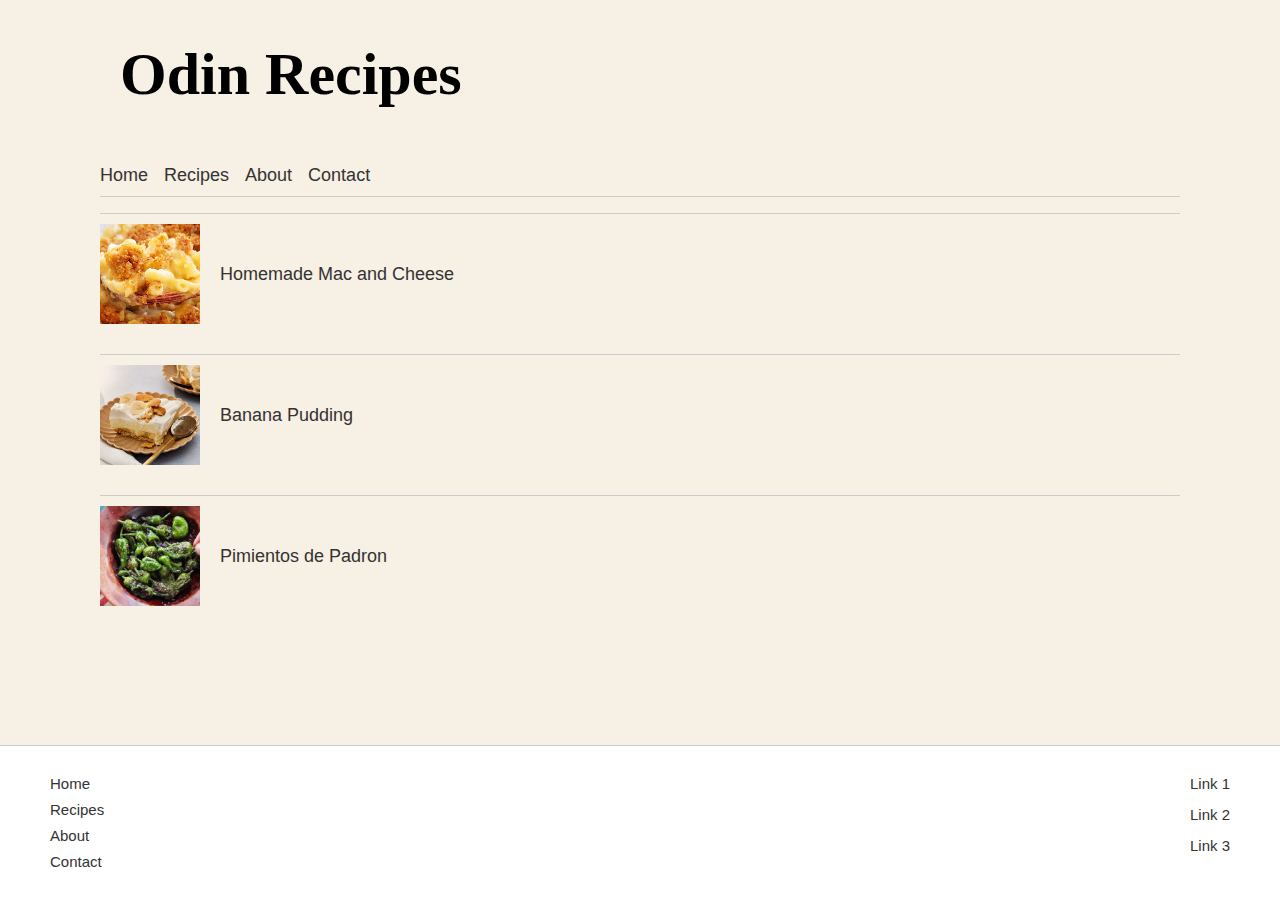
<file: index.html>
<!DOCTYPE html>
<html lang="en">
<head>
    <link rel="stylesheet" href="css/style.css">
    <meta charset="UTF-8">
    <meta name="viewport" content="width=device-width, initial-scale=1.0">
    <title>Odin Recipes</title>
</head>

<body>
    <div class="container">

    <!-- Top Section --> 
     
    <div class="box1">
        <h1>Odin Recipes</h1>
    </div>

    <!-- Top Nav --> 

    <nav>
        <ul class="navlist">
            <li><a href="index.html">Home</a></li>
            <li><a href="recipes.html">Recipes</a></li>
            <li><a href="about.html">About</a></li>
            <li><a href="contact.html">Contact</a></li>
        </ul>
    </nav>

    <!-- Recipe List Body --> 

    <div class="recipe-list">
        <div class="recipe-item">
            <img src="images/maccheese.jpg" alt="Homemade Mac and Cheese" class="recipe-img">
            <a href="recipes/homemade-mac-and-cheese.html">Homemade Mac and Cheese</a>
        </div>
        <div class="recipe-item">
            <img src="images/banana-pudding.png" alt="Banana Pudding" class="recipe-img">
            <a href="recipes/banana-pudding.html">Banana Pudding</a>
        </div>
        <div class="recipe-item">
            <img src="images/padrones.jpg" alt="Pimientos de Padron" class="recipe-img">
            <a href="recipes/padrones.html">Pimientos de Padron</a>
        </div>
    </div>
    </div>

     <!-- Bottom nav -->

    <div class="bottom-nav">
        <ul class="bottom-nav-left">
            <li><a href="index.html">Home</a></li>
            <li><a href="recipes.html">Recipes</a></li>
            <li><a href="about.html">About</a></li>
            <li><a href="contact.html">Contact</a></li>
        </ul>
        <ul class="bottom-nav-right">
            <li><a href="link1.html">Link 1</a></li>
            <li><a href="link2.html">Link 2</a></li>
            <li><a href="link3.html">Link 3</a></li>
        </ul>
    </div>

</body>
</html>
</file>
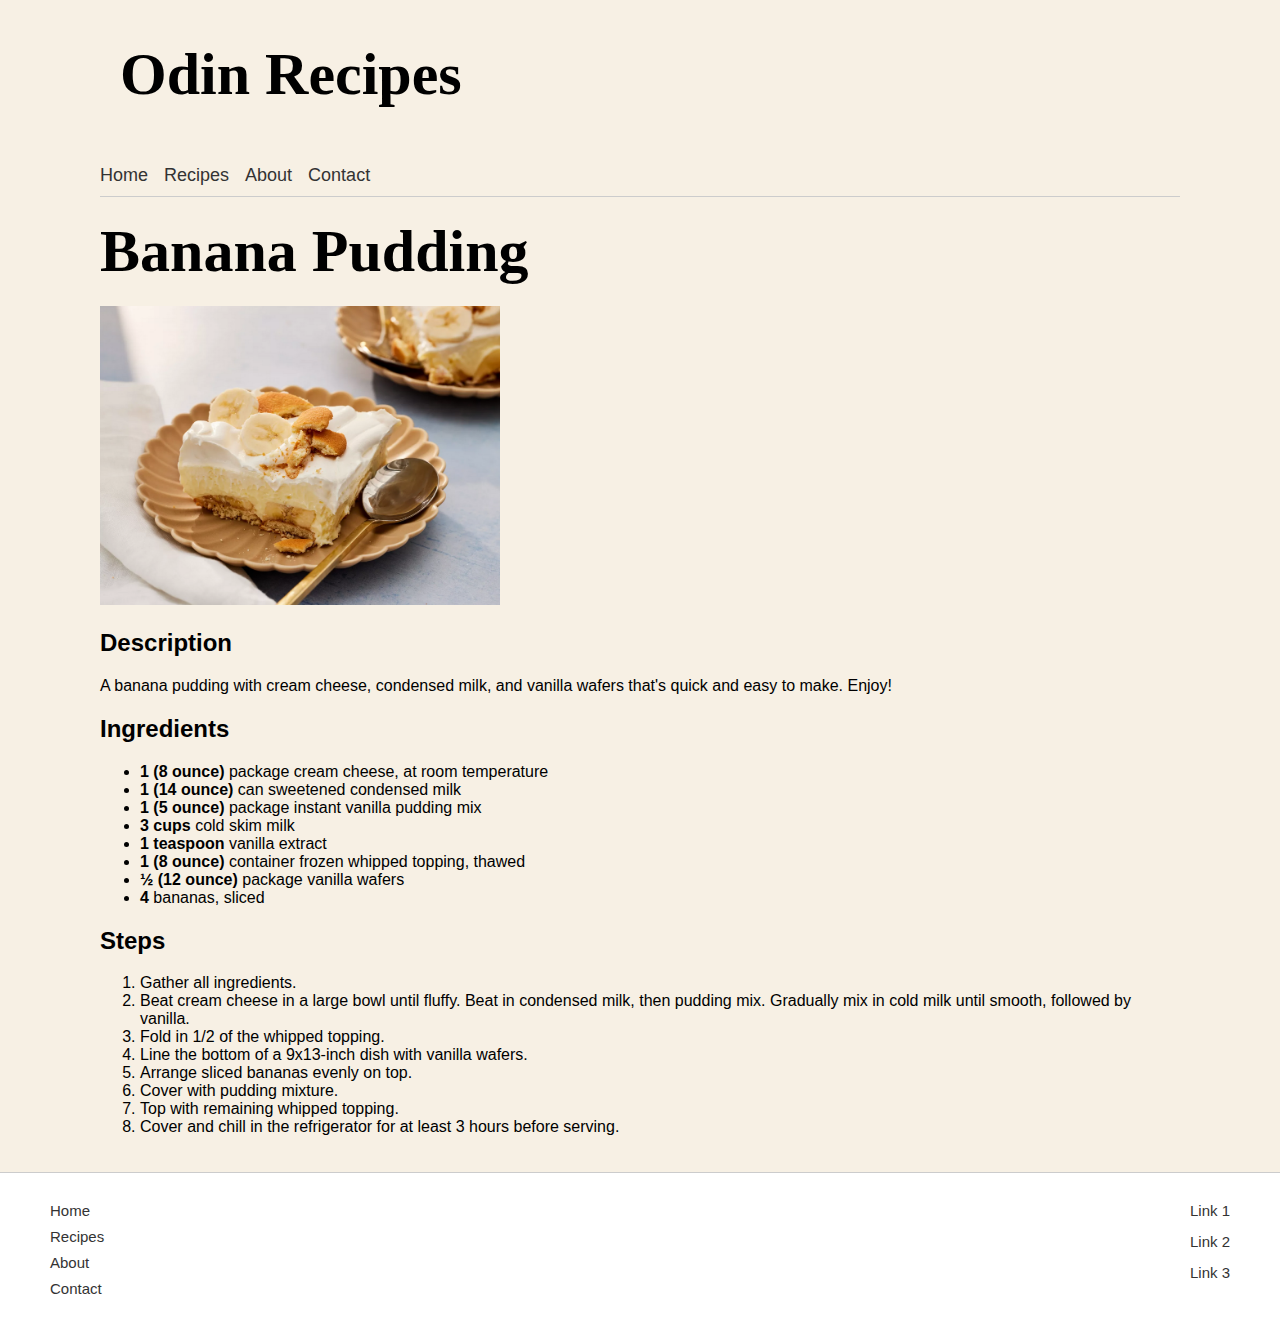
<file: recipes/banana-pudding.html>
<!DOCTYPE html>
<html lang="en">
<head>
    <meta charset="UTF-8">
    <meta name="viewport" content="width=device-width, initial-scale=1.0">
    <link rel="stylesheet" href="../css/style.css">
    <title>Banana Pudding Recipe</title>
</head>
<body>

    <div class="container">

        <!-- Top Section --> 
         
        <div class="box1">
            <h1>Odin Recipes</h1>
        </div>
    
        <!-- Top Nav --> 
    
        <nav>
            <ul class="navlist">
                <li><a href="../index.html">Home</a></li>
                <li><a href="recipes.html">Recipes</a></li>
                <li><a href="about.html">About</a></li>
                <li><a href="contact.html">Contact</a></li>
            </ul>
        </nav>

    <h1>Banana Pudding</h1>

        <img src="../images/banana-pudding.png" alt="Picture of banana pudding" width="400" height="auto">

        <h2>Description</h2>
            <p>A banana pudding with cream cheese, condensed milk, and vanilla wafers that's quick and easy to make. Enjoy!</p>
    
        <h2>Ingredients</h2>

            <ul>
                <li><strong>1 (8 ounce)</strong> package cream cheese, at room temperature</li>
                <li><strong> 1 (14 ounce)</strong> can sweetened condensed milk</li>
                <li><strong> 1 (5 ounce)</strong> package instant vanilla pudding mix</li>
                <li><strong>3 cups</strong> cold skim milk</li>
                <li><strong>1 teaspoon</strong> vanilla extract</li>
                <li><strong>1 (8 ounce)</strong> container frozen whipped topping, thawed</li>
                <li><strong>½ (12 ounce)</strong> package vanilla wafers</li>
                <li><strong>4</strong> bananas, sliced</li>
            </ul>

        <h2>Steps</h2>

            <ol>
                <li>Gather all ingredients.</li>
                <li>Beat cream cheese in a large bowl until fluffy. Beat in condensed milk, then pudding mix. Gradually mix in cold milk until smooth, followed by vanilla.</li>
                <li>Fold in 1/2 of the whipped topping.</li>
                <li>Line the bottom of a 9x13-inch dish with vanilla wafers.</li>
                <li>Arrange sliced bananas evenly on top.</li>
                <li>Cover with pudding mixture.</li>
                <li>Top with remaining whipped topping.</li>
                <li>Cover and chill in the refrigerator for at least 3 hours before serving.</li>
            </ol>

        </div>

             <!-- bottom nav -->

     <div class="bottom-nav">
        <ul class="bottom-nav-left">
            <li><a href="../index.html">Home</a></li>
            <li><a href="recipes.html">Recipes</a></li>
            <li><a href="about.html">About</a></li>
            <li><a href="contact.html">Contact</a></li>
        </ul>
        <ul class="bottom-nav-right">
            <li><a href="link1.html">Link 1</a></li>
            <li><a href="link2.html">Link 2</a></li>
            <li><a href="link3.html">Link 3</a></li>
        </ul>
    </div>
</body>
</html>
</file>
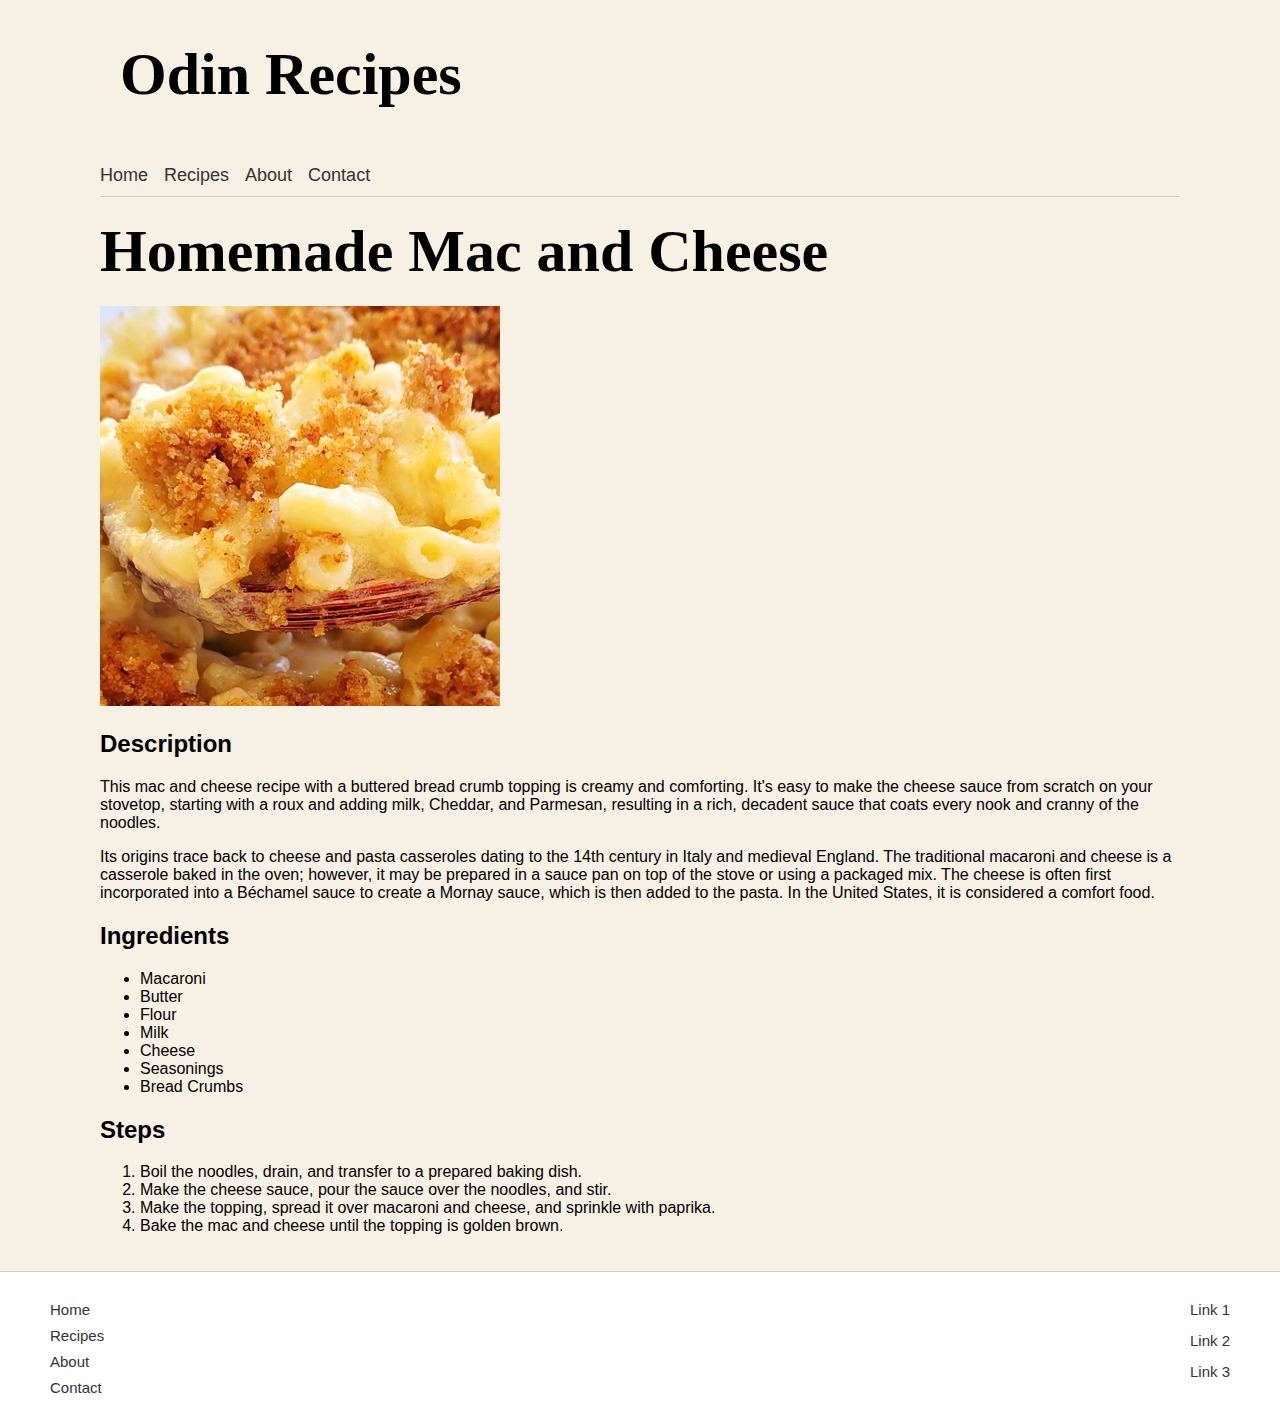
<file: recipes/homemade-mac-and-cheese.html>
<!DOCTYPE html>
<html lang="en">
<head>
    <meta charset="UTF-8">
    <meta name="viewport" content="width=device-width, initial-scale=1.0">
    <link rel="stylesheet" href="../css/style.css">
    <title>Homemade Mac and Cheese Recipe</title>
</head>
<body>

    <div class="container">

        <!-- Top Section --> 
         
        <div class="box1">
            <h1>Odin Recipes</h1>
        </div>
    
        <!-- Top Nav --> 
    
        <nav>
            <ul class="navlist">
                <li><a href="../index.html">Home</a></li>
                <li><a href="recipes.html">Recipes</a></li>
                <li><a href="about.html">About</a></li>
                <li><a href="contact.html">Contact</a></li>
            </ul>
        </nav>

        <h1>Homemade Mac and Cheese</h1>

        <img src="../images/maccheese.jpg" alt="Picture of mac and cheese" width="400" height="auto">

        <h2>Description</h2>
        <p>This mac and cheese recipe with a buttered bread crumb topping is creamy and comforting. It's easy to make the cheese sauce from scratch on your stovetop, starting with a roux and adding milk, Cheddar, and Parmesan, resulting in a rich, decadent sauce that coats every nook and cranny of the noodles. </p>

        <p>Its origins trace back to cheese and pasta casseroles dating to the 14th century in Italy and medieval England. The traditional macaroni and cheese is a casserole baked in the oven; however, it may be prepared in a sauce pan on top of the stove or using a packaged mix. The cheese is often first incorporated into a Béchamel sauce to create a Mornay sauce, which is then added to the pasta. In the United States, it is considered a comfort food. </p>

        <h2>Ingredients</h2>

        <ul>
            <li>Macaroni</li>
            <li>Butter</li>
            <li>Flour</li>
            <li>Milk</li>
            <li>Cheese</li>
            <li>Seasonings</li>
            <li>Bread Crumbs</li>
        </ul>

        <h2>Steps</h2>

        <ol>
            <li>Boil the noodles, drain, and transfer to a prepared baking dish.</li>
            <li>Make the cheese sauce, pour the sauce over the noodles, and stir.</li>
            <li>Make the topping, spread it over macaroni and cheese, and sprinkle with paprika.</li>
            <li>Bake the mac and cheese until the topping is golden brown.</li>
        </ol>
    </div>

    <div class="bottom-nav">
        <ul class="bottom-nav-left">
            <li><a href="../index.html">Home</a></li>
            <li><a href="recipes.html">Recipes</a></li>
            <li><a href="about.html">About</a></li>
            <li><a href="contact.html">Contact</a></li>
        </ul>
        <ul class="bottom-nav-right">
            <li><a href="link1.html">Link 1</a></li>
            <li><a href="link2.html">Link 2</a></li>
            <li><a href="link3.html">Link 3</a></li>
        </ul>
    </div>
</body>
</html>
</file>
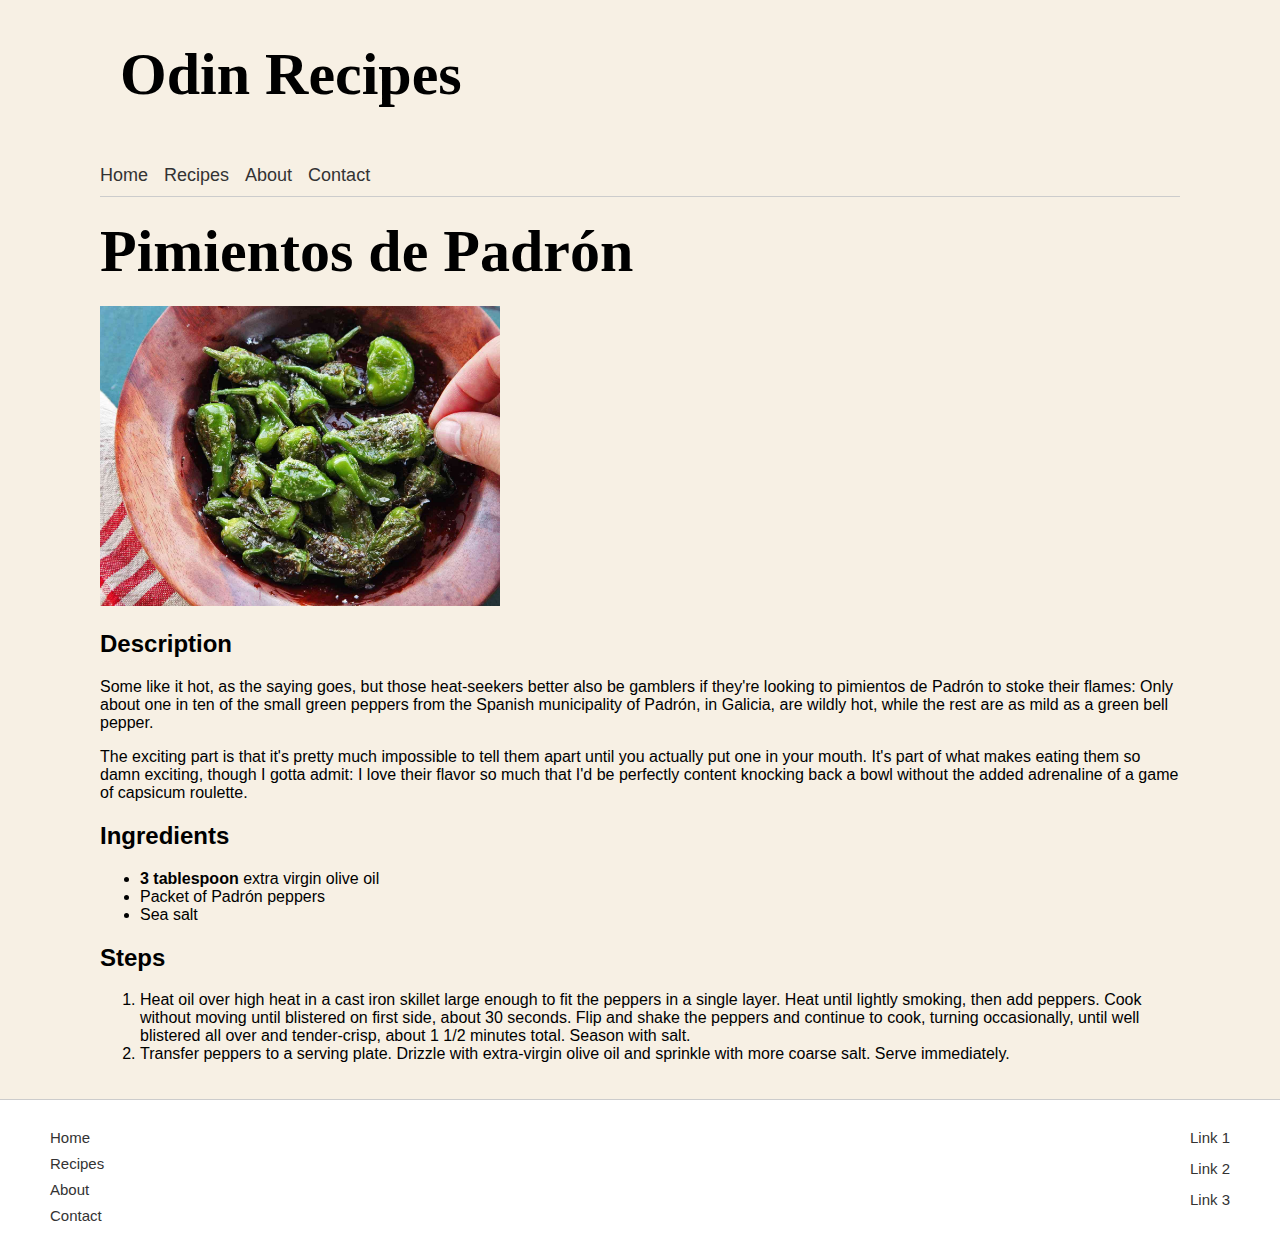
<file: recipes/padrones.html>
<!DOCTYPE html>
<html lang="en">
<head>
    <meta charset="UTF-8">
    <meta name="viewport" content="width=device-width, initial-scale=1.0">
    <link rel="stylesheet" href="../css/style.css">
    <title>Pimientos de Padrón Recipe</title>
</head>
<body>

    <div class="container">

        <!-- Top Section --> 
         
        <div class="box1">
            <h1>Odin Recipes</h1>
        </div>
    
        <!-- Top Nav --> 
    
        <nav>
            <ul class="navlist">
                <li><a href="../index.html">Home</a></li>
                <li><a href="recipes.html">Recipes</a></li>
                <li><a href="about.html">About</a></li>
                <li><a href="contact.html">Contact</a></li>
            </ul>
        </nav>
    
    <h1>Pimientos de Padrón</h1>
    

        <img src="../images/padrones.jpg" alt="Picture of some Pimientos de Padrón" width="400" height="auto">

        <h2>Description</h2>
            <p>Some like it hot, as the saying goes, but those heat-seekers better also be gamblers if they're looking to pimientos de Padrón to stoke their flames: Only about one in ten of the small green peppers from the Spanish municipality of Padrón, in Galicia, are wildly hot, while the rest are as mild as a green bell pepper.</p>

            <p>The exciting part is that it's pretty much impossible to tell them apart until you actually put one in your mouth. It's part of what makes eating them so damn exciting, though I gotta admit: I love their flavor so much that I'd be perfectly content knocking back a bowl without the added adrenaline of a game of capsicum roulette.</p>
    
        <h2>Ingredients</h2>

            <ul>
                <li><strong>3 tablespoon</strong> extra virgin olive oil</li>
                <li>Packet of Padrón peppers</li>
                <li>Sea salt</li>
            </ul>

        <h2>Steps</h2>

            <ol>
                <li>Heat oil over high heat in a cast iron skillet large enough to fit the peppers in a single layer. Heat until lightly smoking, then add peppers. Cook without moving until blistered on first side, about 30 seconds. Flip and shake the peppers and continue to cook, turning occasionally, until well blistered all over and tender-crisp, about 1 1/2 minutes total. Season with salt.</li>
                <li>Transfer peppers to a serving plate. Drizzle with extra-virgin olive oil and sprinkle with more coarse salt. Serve immediately. </li>
            </ol>
    </div>

                 <!-- bottom nav -->

     <div class="bottom-nav">
        <ul class="bottom-nav-left">
            <li><a href="../index.html">Home</a></li>
            <li><a href="recipes.html">Recipes</a></li>
            <li><a href="about.html">About</a></li>
            <li><a href="contact.html">Contact</a></li>
        </ul>
        <ul class="bottom-nav-right">
            <li><a href="link1.html">Link 1</a></li>
            <li><a href="link2.html">Link 2</a></li>
            <li><a href="link3.html">Link 3</a></li>
        </ul>
    </div>
</body>
</html>
</file>
<file: css/style.css>
/* * {

  border: 2px;
  
  border-style: solid;
  
  border-color: red;
  
  }
*/

/* Universal */

html {
  background-color: rgb(247, 240, 228);
  padding: 0;
  margin: 0;
  box-sizing: border-box;
  height: 100%;
}

*,
*::before,
*::after {
  box-sizing: inherit;
}

/* Body*/

body {
  margin: 0;
  font-family: Verdana, Geneva, Tahoma, sans-serif;
  display: flex;
  flex-direction: column;
  min-height: 100vh;
}

/* Body container */

.container {
  flex: 1;
  margin: 0 100px;
  padding-bottom: 20px; 
}

/* Heading 1 */

h1 {
  font-family: Georgia, 'Times New Roman', Times, serif;
  font-size: 60px;
  margin: 20px 0;
  }

  .box1 {
    padding: 20px;
  }

/* Top Nav Large */

.navlist {
  display: flex;
  flex-flow: row wrap;
  justify-content: flex-start;
  margin: 1;
  padding: 0;
  padding-bottom: 10px;
  gap: 1em;
  list-style: none;
  border-bottom: 1px solid #ccc;
}

/* Content body */

.recipe-list {
  display: flex;
  flex-direction: column;
  gap: 20px;
}

.recipe-item {
  display: flex;
  align-items: center;
  border-top: 1px solid #ccc;
  padding: 10px 0;
}

.recipe-img {
  width: 100px;
  height: 100px;
  margin-right: 20px;
  object-fit: cover;
}

a {
  text-decoration: none;
  font-size: 18px;
  color: #333;
}

a:hover {
  text-decoration: underline;
  color: indianred;
}

/* Bottom Nav */

.bottom-nav {
  width: 100%;
  background-color: white;
  padding: 30px 0;
  display: flex;
  justify-content: space-between;
  border-top: 1px solid #ccc;
}

.bottom-nav-left {
  list-style: none;
  margin: 0;
  padding: 0;
  display: flex;
  flex-direction: column;
  gap: 10px;
  margin-left: 50px; 
}

.bottom-nav-left li {
  margin: 0;
  line-height: 1;
}

.bottom-nav-left a {
  font-size: 15px;
  line-height: 1;
}

.bottom-nav-right {
  list-style: none;
  margin: 0;
  padding: 0;
  display: flex;
  flex-direction: column;
  gap: 15px;
  margin-right: 50px;
}

.bottom-nav-right li {
  margin: 0;
  line-height: 1;
}

.bottom-nav-right a {
  font-size: 15px;
  line-height: 1;
}

/* test */
</file>
